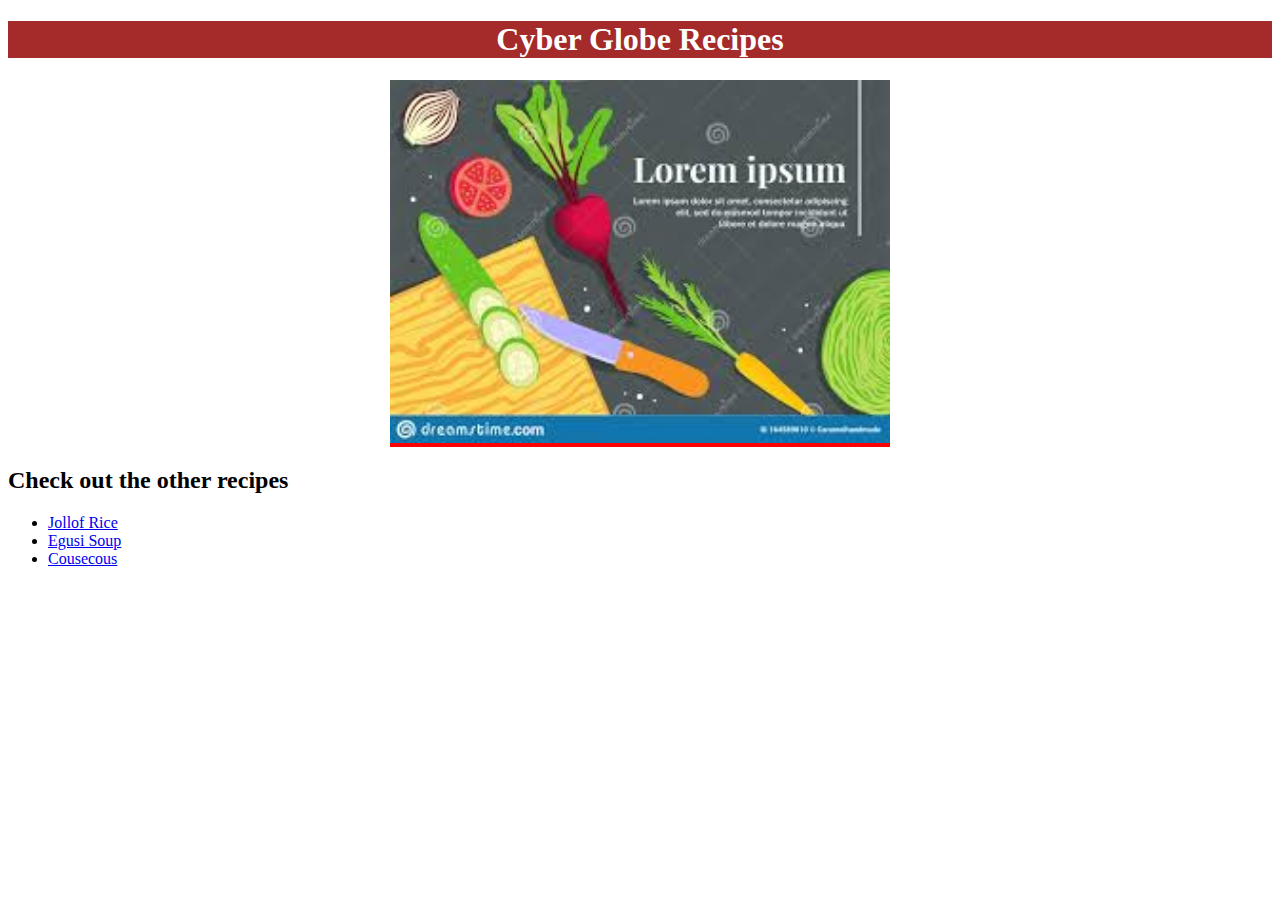
<file: index.html>
<!DOCTYPE html>
<html lang="en">
<head>
    <meta charset="UTF-8">
    <meta http-equiv="X-UA-Compatible" content="IE=edge">
    <meta name="viewport" content="width=device-width, initial-scale=1.0">
    <link rel="stylesheet" href="images/style.css">
    <title>Recepies</title>
</head>
<body>
    <h1>Cyber Globe Recipes</h1>
   <div class="img-cont">
    <img src="recipes.jpeg" alt="sample image">
   </div>
   <h2>Check out the other recipes</h2>
   <ul>
    <li><a href="jellofrice.html">Jollof Rice</a></li>
    <li><a href="egusi.html">Egusi Soup</a></li>
    <li><a href="cousecous.html">Cousecous</a></li>
   </ul> 
</body>
</html>
</file>
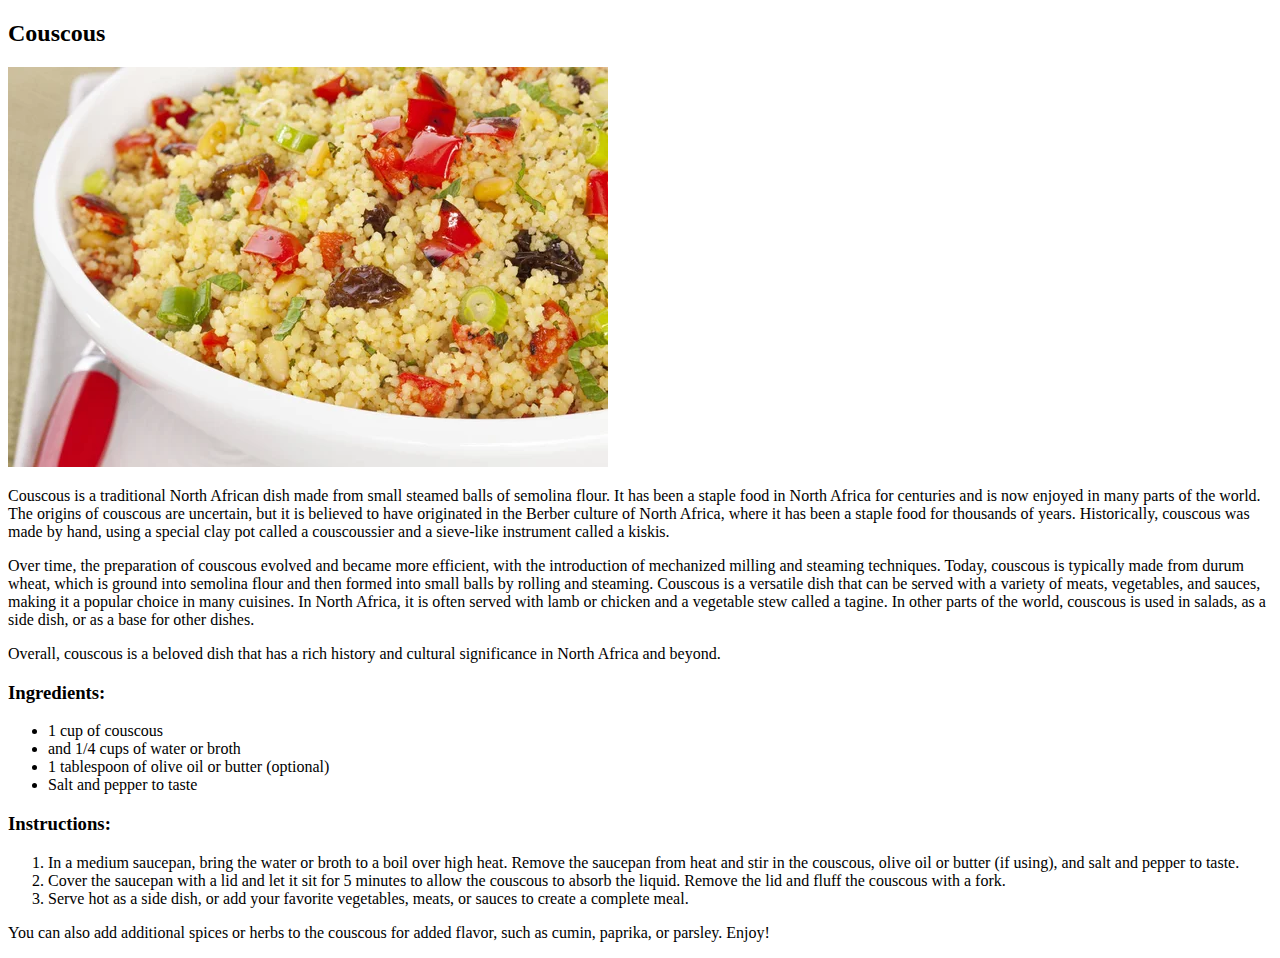
<file: cousecous.html>
<!DOCTYPE html>
<html lang="en">

<head>
    <meta charset="UTF-8">
    <meta http-equiv="X-UA-Compatible" content="IE=edge">
    <meta name="viewport" content="width=device-width, initial-scale=1.0">
    <link rel="stylesheet" href="images/style.css">
    <title>Cousecous</title>
</head>

<body>
    <h2>Couscous</h2>
    <img src="couscous.jpg" alt="images of couscous">
    <p>Couscous is a traditional North African dish made from small steamed balls of semolina flour. It has been a
        staple food in North Africa for centuries and is now enjoyed in many parts of the world.
        The origins of couscous are uncertain, but it is believed to have originated in the Berber culture of North
        Africa, where it has been a staple food for thousands of years. Historically, couscous was made by hand, using a
        special clay pot called a couscoussier and a sieve-like instrument called a kiskis.</p>

    <p>Over time, the preparation of couscous evolved and became more efficient, with the introduction of mechanized
        milling and steaming techniques. Today, couscous is typically made from durum wheat, which is ground into
        semolina flour and then formed into small balls by rolling and steaming.

        Couscous is a versatile dish that can be served with a variety of meats, vegetables, and sauces, making it a
        popular choice in many cuisines. In North Africa, it is often served with lamb or chicken and a vegetable stew
        called a tagine. In other parts of the world, couscous is used in salads, as a side dish, or as a base for other
        dishes.</p>

    <p>Overall, couscous is a beloved dish that has a rich history and cultural significance in North Africa and beyond.
    </p>

    <h3>Ingredients:</h3>
    <ul>
        <li>1 cup of couscous</li>
        <li>and 1/4 cups of water or broth</li>
        <li>1 tablespoon of olive oil or butter (optional)</li>
        <li>Salt and pepper to taste </li>
    </ul>
    <h3>Instructions:</h3>
    <ol>


        <li>In a medium saucepan, bring the water or broth to a boil over high heat.
            Remove the saucepan from heat and stir in the couscous, olive oil or butter (if using), and salt and pepper
            to taste.</li>
        <li>Cover the saucepan with a lid and let it sit for 5 minutes to allow the couscous to absorb the liquid.
            Remove the lid and fluff the couscous with a fork.</li>
        <li>Serve hot as a side dish, or add your favorite vegetables, meats, or sauces to create a complete meal.</li>
    </ol>
    <p>You can also add additional spices or herbs to the couscous for added flavor, such as cumin, paprika, or parsley.
        Enjoy!</p>
</body>

</html>
</file>
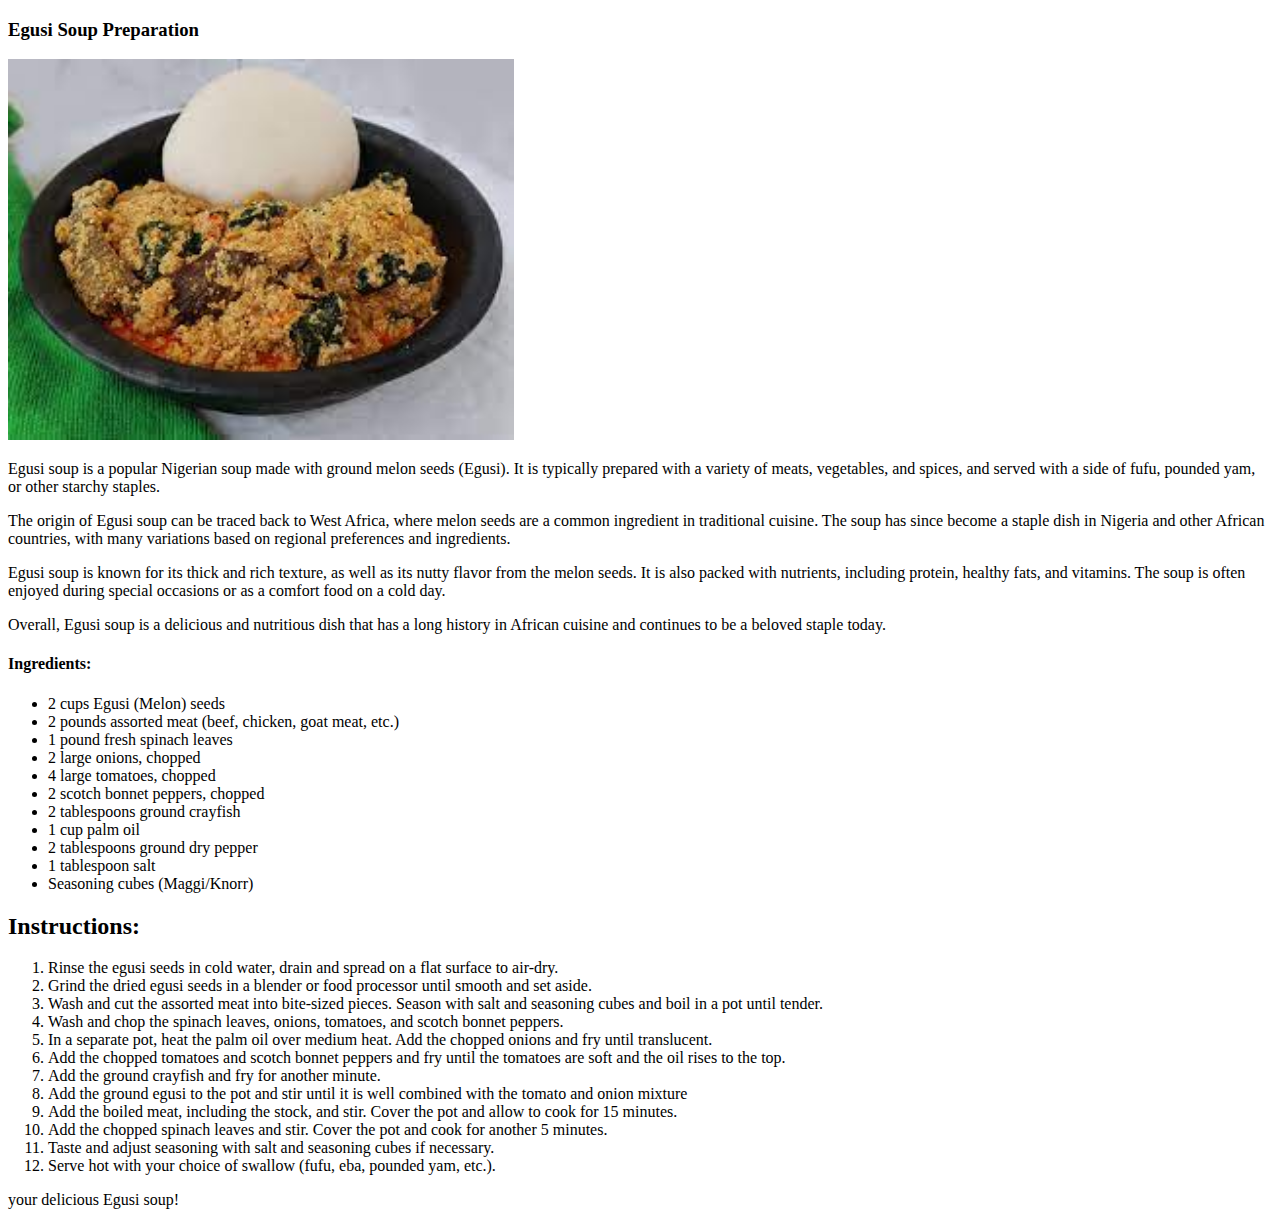
<file: egusi.html>
<!DOCTYPE html>
<html lang="en">

<head>
    <meta charset="UTF-8">
    <meta http-equiv="X-UA-Compatible" content="IE=edge">
    <meta name="viewport" content="width=device-width, initial-scale=1.0">
    <link rel="stylesheet" href="images/style.css">
    <title>Egusi</title>
</head>

<body>
    <h3>Egusi Soup Preparation</h3>
    <img src="Egusi.jpeg" alt="summary about egusi soup preparation" style="width: 40%;">
    <p>Egusi soup is a popular Nigerian soup made with ground melon seeds (Egusi). It is typically prepared with a
        variety of meats, vegetables, and spices, and served with a side of fufu, pounded yam, or other starchy staples.
    </p>

    <p>The origin of Egusi soup can be traced back to West Africa, where melon seeds are a common ingredient in
        traditional cuisine. The soup has since become a staple dish in Nigeria and other African countries, with many
        variations based on regional preferences and ingredients.</p>

    <p>Egusi soup is known for its thick and rich texture, as well as its nutty flavor from the melon seeds. It is also
        packed with nutrients, including protein, healthy fats, and vitamins. The soup is often enjoyed during special
        occasions or as a comfort food on a cold day.</p>
    <p> Overall, Egusi soup is a delicious and nutritious dish that has a long history in African cuisine and continues
        to be a beloved staple today.</p>

    <h4>Ingredients:</h4>
    <ul>
        <li>2 cups Egusi (Melon) seeds</li>
        <li>2 pounds assorted meat (beef, chicken, goat meat, etc.)</li>
        <li>1 pound fresh spinach leaves</li>
        <li>2 large onions, chopped</li>
        <li>4 large tomatoes, chopped</li>
        <li>2 scotch bonnet peppers, chopped</li>
        <li>2 tablespoons ground crayfish</li>
        <li>1 cup palm oil</li>
        <li>2 tablespoons ground dry pepper</li>
        <li>1 tablespoon salt</li>
        <li>Seasoning cubes (Maggi/Knorr)</li>
    </ul>


    <h2>Instructions:</h2>
    <ol>
        <li>Rinse the egusi seeds in cold water, drain and spread on a flat surface to air-dry.</li>

        <li>Grind the dried egusi seeds in a blender or food processor until smooth and set aside.</li>

        <li>Wash and cut the assorted meat into bite-sized pieces. Season with salt and seasoning cubes and boil in a
            pot until tender.</li>

        <li>Wash and chop the spinach leaves, onions, tomatoes, and scotch bonnet peppers.</li>

        <li>In a separate pot, heat the palm oil over medium heat. Add the chopped onions and fry until translucent.
        </li>

        <li>Add the chopped tomatoes and scotch bonnet peppers and fry until the tomatoes are soft and the oil rises to
            the top.</li>

        <li>Add the ground crayfish and fry for another minute.</li>

        <li>Add the ground egusi to the pot and stir until it is well combined with the tomato and onion mixture</li>

        <li>Add the boiled meat, including the stock, and stir. Cover the pot and allow to cook for 15 minutes.</li>

        <li>Add the chopped spinach leaves and stir. Cover the pot and cook for another 5 minutes.</li>

        <li>Taste and adjust seasoning with salt and seasoning cubes if necessary.</li>

        <li>Serve hot with your choice of swallow (fufu, eba, pounded yam, etc.).</li>
    </ol>
    <p> your delicious Egusi soup!</p>






</body>

</html>
</file>
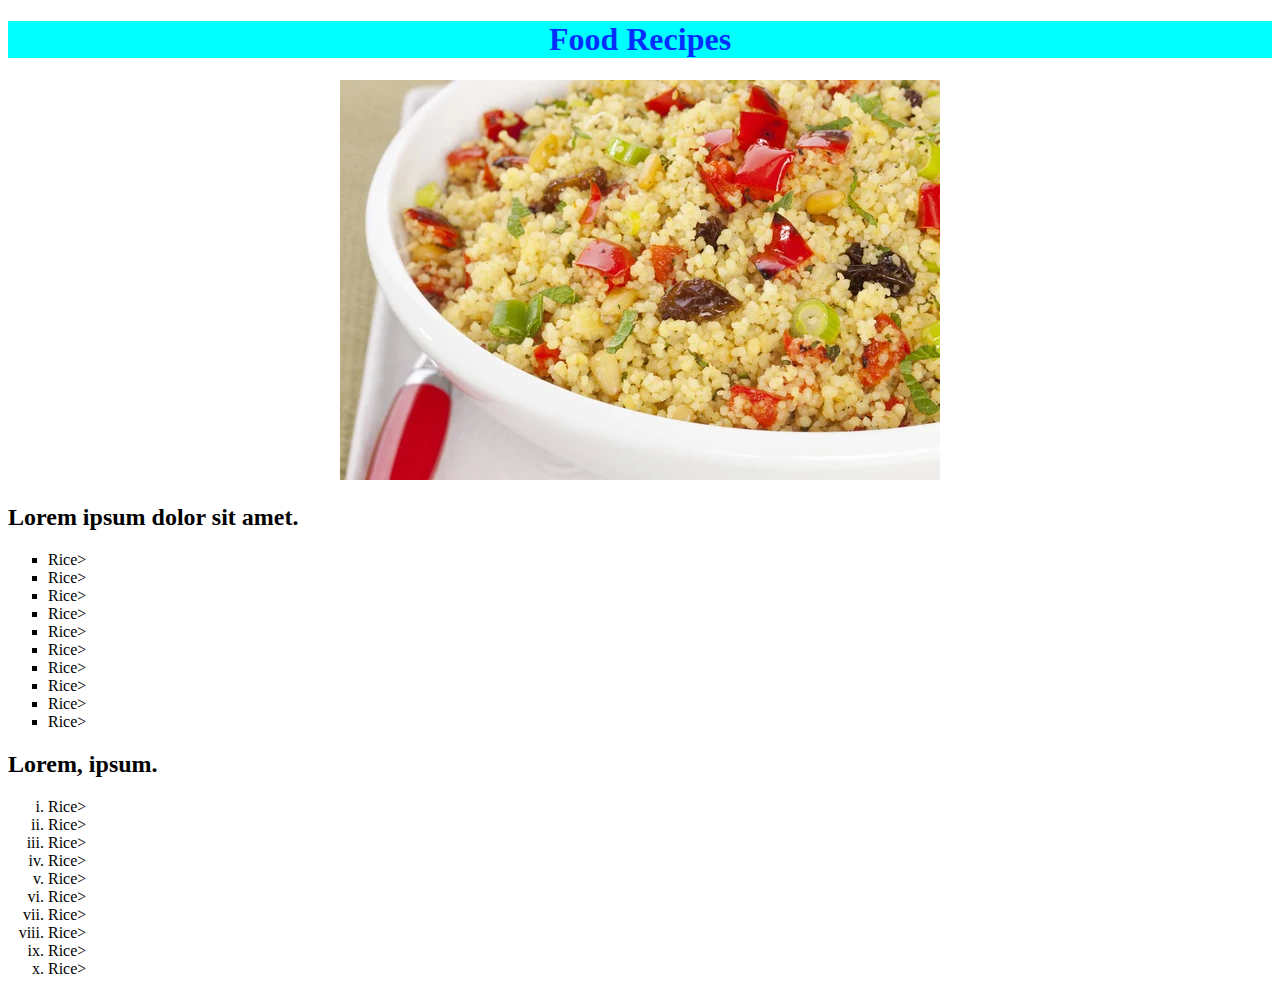
<file: format.html>
<!DOCTYPE html>
<html lang="en">
<head>
    <meta charset="UTF-8">
    <meta name="viewport" content="width=device-width, initial-scale=1.0">
    <title>Document</title>
</head>
<body>
    <h1 style="background-color: aqua; color:rgb(0, 47, 255); text-align:center">Food Recipes</h1>
    <center><img src="couscous.jpg" alt=""></center>
    <h2>Lorem ipsum dolor sit amet.</h2>
    <ul style="list-style-type: square;">
        <li>Rice></li>
        <li>Rice></li>
        <li>Rice></li>
        <li>Rice></li>
        <li>Rice></li>
        <li>Rice></li>
        <li>Rice></li>
        <li>Rice></li>
        <li>Rice></li>
        <li>Rice></li>
    </ul>
    <h2>Lorem, ipsum.</h2>
    <ol type="i">
        <li>Rice></li>
        <li>Rice></li>
        <li>Rice></li>
        <li>Rice></li>
        <li>Rice></li>
        <li>Rice></li>
        <li>Rice></li>
        <li>Rice></li>
        <li>Rice></li>
        <li>Rice></li>
    </ol>
</body>
</html>
</file>
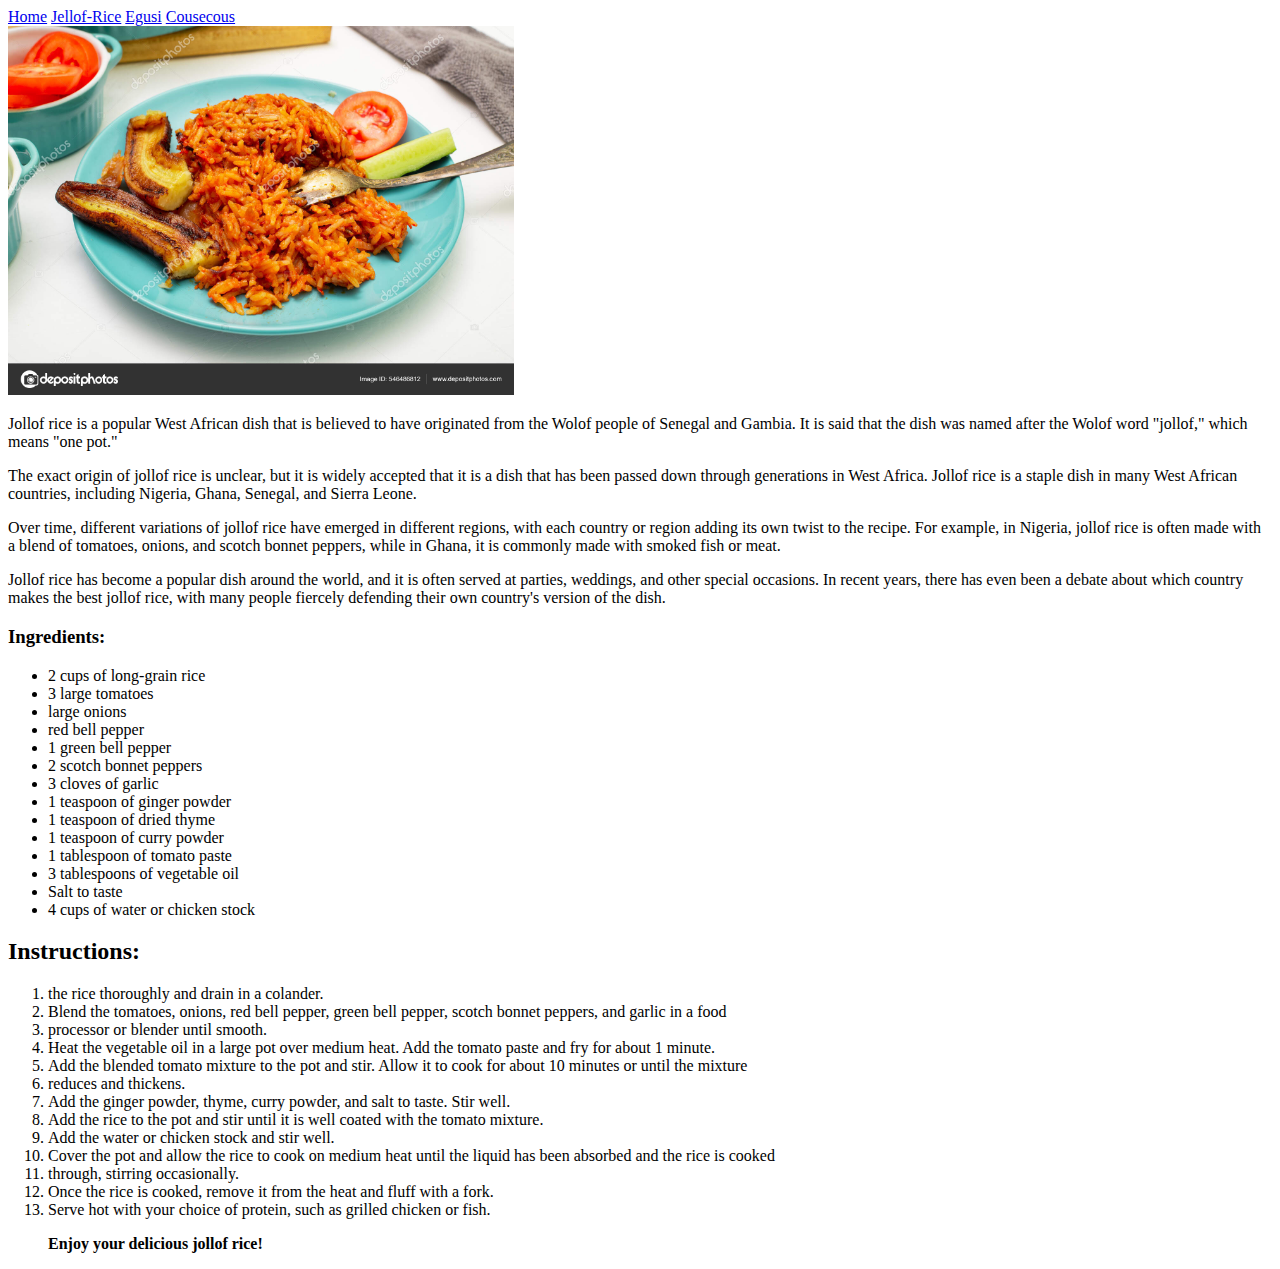
<file: jellofrice.html>
<!DOCTYPE html>
<html lang="en">

<head>
    <meta charset="UTF-8">
    <meta http-equiv="X-UA-Compatible" content="IE=edge">
    <meta name="viewport" content="width=device-width, initial-scale=1.0">
    <link rel="stylesheet" href="images/style.css">
    <title>Jellof-Rice</title>
</head>

<body>
    <a href="./index.html">Home</a> 
    <a href="./jellofrice.html">Jellof-Rice</a> 
    <a href="./egusi.html">Egusi</a> 
    <a href="./cousecous.html">Cousecous</a> <br>
    <img src="depositphotos_546486812-stock-photo-jollof-rice-fried-banana-plate.jpg"alt="jellof rice image" style="width: 40%;">

    <p>Jollof rice is a popular West African dish that is believed to have originated from the Wolof people of Senegal
        and Gambia. It is said that the dish was named after the Wolof word "jollof," which means "one pot."</p>

    <p>The exact origin of jollof rice is unclear, but it is widely accepted that it is a dish that has been passed down
        through generations in West Africa. Jollof rice is a staple dish in many West African countries, including
        Nigeria, Ghana, Senegal, and Sierra Leone.</p>

    <p>Over time, different variations of jollof rice have emerged in different regions, with each country or region
        adding its own twist to the recipe. For example, in Nigeria, jollof rice is often made with a blend of tomatoes,
        onions, and scotch bonnet peppers, while in Ghana, it is commonly made with smoked fish or meat.</p>

    <p>Jollof rice has become a popular dish around the world, and it is often served at parties, weddings, and other
        special occasions. In recent years, there has even been a debate about which country makes the best jollof rice,
        with many people fiercely defending their own country's version of the dish.</p>


    <h3>Ingredients:</h3>
    <ul>
        <li>2 cups of long-grain rice</li>
        <li>3 large tomatoes</li>
        <li> large onions</li>
        <li> red bell pepper</li>
        <li>1 green bell pepper</li>
        <li>2 scotch bonnet peppers</li>
        <li>3 cloves of garlic</li>
        <li>1 teaspoon of ginger powder</li>
        <li>1 teaspoon of dried thyme</li>
        <li>1 teaspoon of curry powder</li>
        <li>1 tablespoon of tomato paste</li>
        <li>3 tablespoons of vegetable oil</li>
        <li>Salt to taste</li>
        <li>4 cups of water or chicken stock</li>
    </ul>


    <h2>Instructions:</h2>
<ol>
    <li> the rice thoroughly and drain in a colander.</li>
    <li>Blend the tomatoes, onions, red bell pepper, green bell pepper, scotch bonnet peppers, and garlic in a food</li>
    <li>processor or blender until smooth.</li>
    <li>Heat the vegetable oil in a large pot over medium heat. Add the tomato paste and fry for about 1 minute.</li>
    <li>Add the blended tomato mixture to the pot and stir. Allow it to cook for about 10 minutes or until the mixture</li>
    <li>reduces and thickens.</li>
    <li>Add the ginger powder, thyme, curry powder, and salt to taste. Stir well.</li>
    <li>Add the rice to the pot and stir until it is well coated with the tomato mixture.</li>
    <li>Add the water or chicken stock and stir well.</li>
    <li>Cover the pot and allow the rice to cook on medium heat until the liquid has been absorbed and the rice is cooked</li>
    <li>through, stirring occasionally.</li>
    <li>Once the rice is cooked, remove it from the heat and fluff with a fork.</li>
    <li>Serve hot with your choice of protein, such as grilled chicken or fish.</li>
    <p><strong>Enjoy your delicious jollof rice!</strong></p>
</ol>

</body>

</html>
</file>
<file: images/style.css>
/* *{
    font-family:'Times New Roman', Times, serif;
    margin: 0%;
    padding: 0%;
} */

h1{
    background-color: brown;
    color: #fff;
    text-align: center;
}

.img-cont{
    width: 500px;
    margin: 20px auto;
    background-color: red;
}

.img-cont > img{
    width: 500px;
}
</file>
